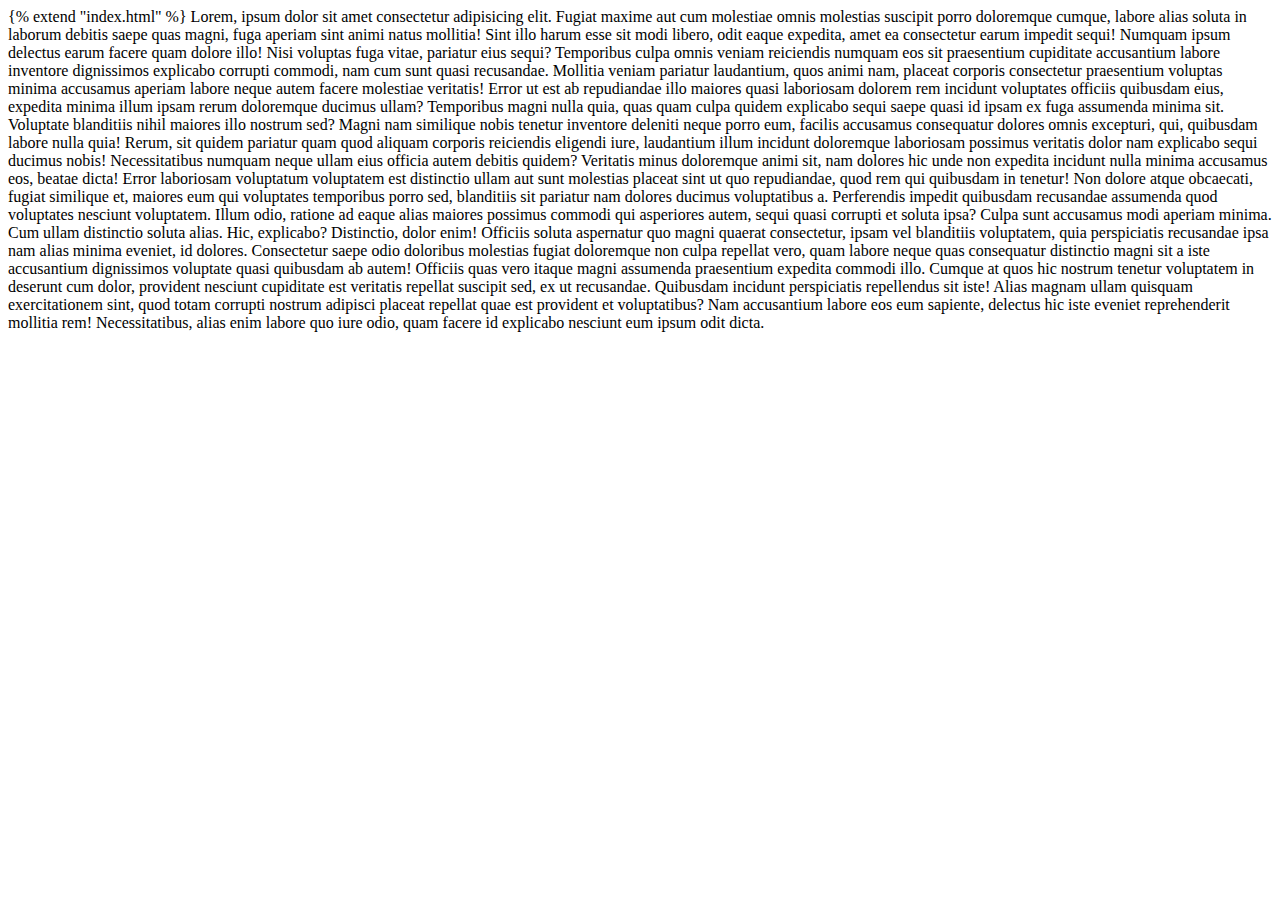
<file: templates/base.html>
{% extend "index.html" %}

<!DOCTYPE html>
<html lang="en">
<head>
    <meta charset="UTF-8">
    <meta name="viewport" content="width=device-width, initial-scale=1.0">
    <title>Document</title>
</head>
<body>
    Lorem, ipsum dolor sit amet consectetur adipisicing elit. Fugiat maxime aut cum molestiae omnis molestias suscipit porro doloremque cumque, labore alias soluta in laborum debitis saepe quas magni, fuga aperiam sint animi natus mollitia! Sint illo harum esse sit modi libero, odit eaque expedita, amet ea consectetur earum impedit sequi! Numquam ipsum delectus earum facere quam dolore illo! Nisi voluptas fuga vitae, pariatur eius sequi? Temporibus culpa omnis veniam reiciendis numquam eos sit praesentium cupiditate accusantium labore inventore dignissimos explicabo corrupti commodi, nam cum sunt quasi recusandae. Mollitia veniam pariatur laudantium, quos animi nam, placeat corporis consectetur praesentium voluptas minima accusamus aperiam labore neque autem facere molestiae veritatis! Error ut est ab repudiandae illo maiores quasi laboriosam dolorem rem incidunt voluptates officiis quibusdam eius, expedita minima illum ipsam rerum doloremque ducimus ullam? Temporibus magni nulla quia, quas quam culpa quidem explicabo sequi saepe quasi id ipsam ex fuga assumenda minima sit. Voluptate blanditiis nihil maiores illo nostrum sed? Magni nam similique nobis tenetur inventore deleniti neque porro eum, facilis accusamus consequatur dolores omnis excepturi, qui, quibusdam labore nulla quia! Rerum, sit quidem pariatur quam quod aliquam corporis reiciendis eligendi iure, laudantium illum incidunt doloremque laboriosam possimus veritatis dolor nam explicabo sequi ducimus nobis! Necessitatibus numquam neque ullam eius officia autem debitis quidem? Veritatis minus doloremque animi sit, nam dolores hic unde non expedita incidunt nulla minima accusamus eos, beatae dicta! Error laboriosam voluptatum voluptatem est distinctio ullam aut sunt molestias placeat sint ut quo repudiandae, quod rem qui quibusdam in tenetur! Non dolore atque obcaecati, fugiat similique et, maiores eum qui voluptates temporibus porro sed, blanditiis sit pariatur nam dolores ducimus voluptatibus a. Perferendis impedit quibusdam recusandae assumenda quod voluptates nesciunt voluptatem. Illum odio, ratione ad eaque alias maiores possimus commodi qui asperiores autem, sequi quasi corrupti et soluta ipsa? Culpa sunt accusamus modi aperiam minima. Cum ullam distinctio soluta alias. Hic, explicabo? Distinctio, dolor enim! Officiis soluta aspernatur quo magni quaerat consectetur, ipsam vel blanditiis voluptatem, quia perspiciatis recusandae ipsa nam alias minima eveniet, id dolores. Consectetur saepe odio doloribus molestias fugiat doloremque non culpa repellat vero, quam labore neque quas consequatur distinctio magni sit a iste accusantium dignissimos voluptate quasi quibusdam ab autem! Officiis quas vero itaque magni assumenda praesentium expedita commodi illo. Cumque at quos hic nostrum tenetur voluptatem in deserunt cum dolor, provident nesciunt cupiditate est veritatis repellat suscipit sed, ex ut recusandae. Quibusdam incidunt perspiciatis repellendus sit iste! Alias magnam ullam quisquam exercitationem sint, quod totam corrupti nostrum adipisci placeat repellat quae est provident et voluptatibus? Nam accusantium labore eos eum sapiente, delectus hic iste eveniet reprehenderit mollitia rem! Necessitatibus, alias enim labore quo iure odio, quam facere id explicabo nesciunt eum ipsum odit dicta.
</body>
</html>
</file>
